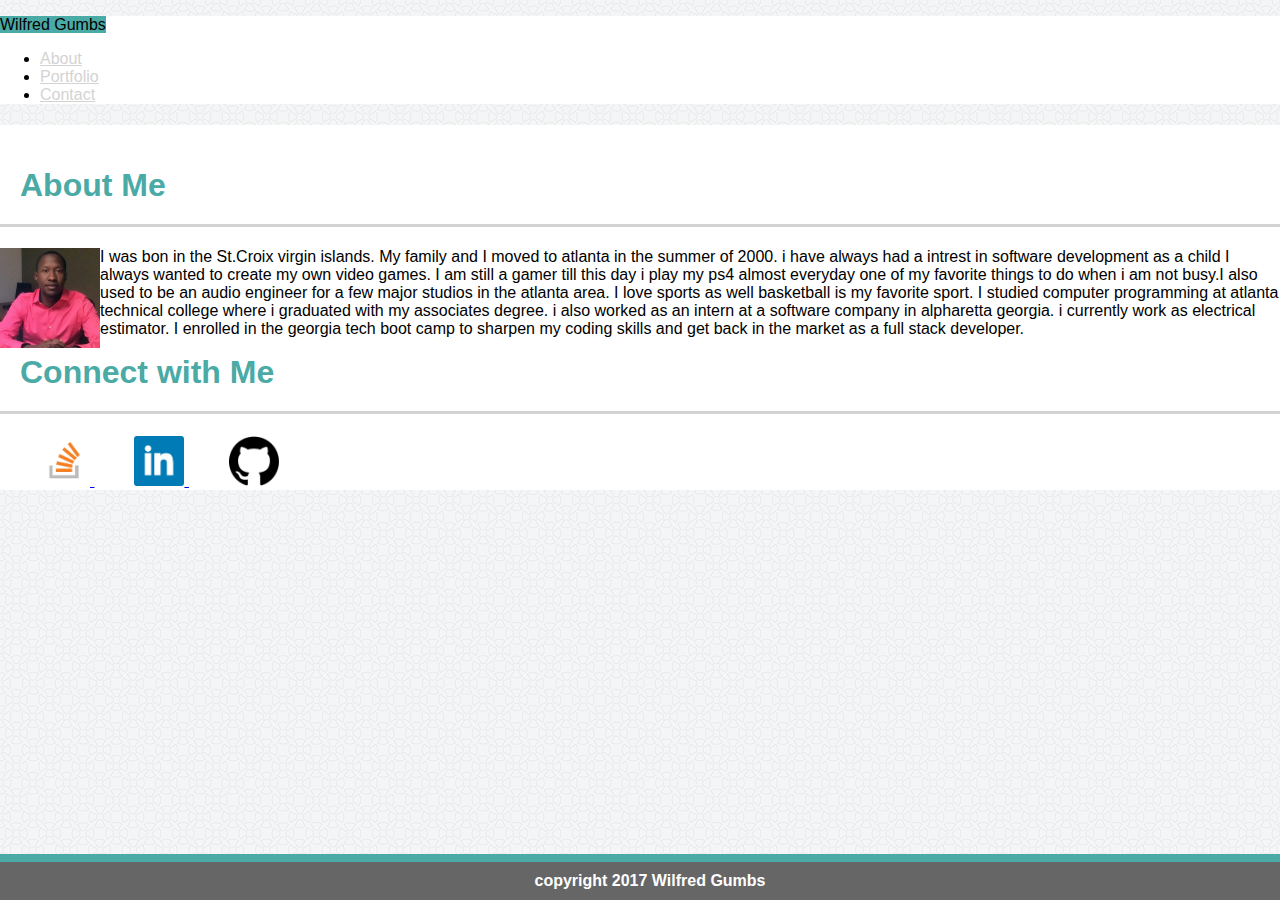
<file: index.html>
<!DOCTYPE html>
<html>
<head>
	<meta charset="utf-8">
    <meta name="viewport" content="width=device-width, initial-scale=1, shrink-to-fit=no">
	<link rel="stylesheet" href="https://maxcdn.bootstrapcdn.com/bootstrap/4.0.0-beta.2/css/bootstrap.min.css" integrity="sha384-PsH8R72JQ3SOdhVi3uxftmaW6Vc51MKb0q5P2rRUpPvrszuE4W1povHYgTpBfshb" crossorigin="anonymous">
	<link rel="stylesheet" type="text/css" href="assets/css/style.css">
	<title>My Bio Bootstrap</title>
</head>
<body>
	  <div class="container ">
	<nav class="navbar mb-4 navbar-light bg">
  <span class="navbar-brand text-white mb-0 bg1 h1">Wilfred Gumbs</span>

<ul class="nav nav-tabs ">
   <li class="nav-item ">
    <a class="nav-link" href="#">About</a>
  </li>
     <li class="nav-item">
    <a class="nav-link" href="#">Portfolio</a>
  </li>
     <li class="nav-item">
    <a class="nav-link" href="#">Contact</a>
  </li>

</ul>
</nav>

	 <div class="row ">

      <!-- First (and only column) -->

      <div class="col-md-5 mb-4 bg " style="float:left">
      	
  
  <h1  class="text-center border-bottom-1" >About Me</h1>

        <img style="float:left"  src="assets/images/will.jpg" alt="..." class="rounded-circle pull-left"">
    
        <p class="text-md-left">I was bon in the St.Croix virgin islands. My family and I moved to atlanta in the summer of 2000. i have always had a intrest in software development as a child I always wanted to create my own video games. I am still a gamer till this day i play my ps4 almost everyday one of my favorite things to do when i am not busy.I also used to be an audio engineer for a few major studios in the atlanta area. I love sports as well basketball is my favorite sport. I studied computer programming at atlanta technical college where i graduated with my associates degree. i also worked as an intern at a software company in alpharetta georgia. i currently work as electrical estimator. I enrolled in the georgia tech boot camp to sharpen my coding skills and get back in the market as a full stack developer.</p>
      </div>
       <div class="col-md-1 " >
       </div>

<div class="con " >
      <div class="col-md34  bg "  >
	<h1>Connect with Me</h1>
	 <a href="https://stackoverflow.com/users/8808638/wilfred-gumbs">
		<img src="assets/images/stackoverflow.png">
	</a>
	<a href="www.linkedin.com/in/wilfred-gumbs-47b75792">
		<img src="assets/images/linkedin.png">
	</a>
	<a href="https://github.com/wilfredgumbs">
		<img src="assets/images/github.png">
	</a>


</div>
    </div>

</div>
 <footer class="footer">
	<div class="container ">
		<span class="text-muted ">copyright 2017 Wilfred Gumbs</span>
	</div>
	
</footer>






<script src="https://code.jquery.com/jquery-3.2.1.slim.min.js" integrity="sha384-KJ3o2DKtIkvYIK3UENzmM7KCkRr/rE9/Qpg6aAZGJwFDMVNA/GpGFF93hXpG5KkN" crossorigin="anonymous"></script>
<script src="https://cdnjs.cloudflare.com/ajax/libs/popper.js/1.12.3/umd/popper.min.js" integrity="sha384-vFJXuSJphROIrBnz7yo7oB41mKfc8JzQZiCq4NCceLEaO4IHwicKwpJf9c9IpFgh" crossorigin="anonymous"></script>
<script src="https://maxcdn.bootstrapcdn.com/bootstrap/4.0.0-beta.2/js/bootstrap.min.js" integrity="sha384-alpBpkh1PFOepccYVYDB4do5UnbKysX5WZXm3XxPqe5iKTfUKjNkCk9SaVuEZflJ" crossorigin="anonymous"></script>
</body>
</html>
</file>
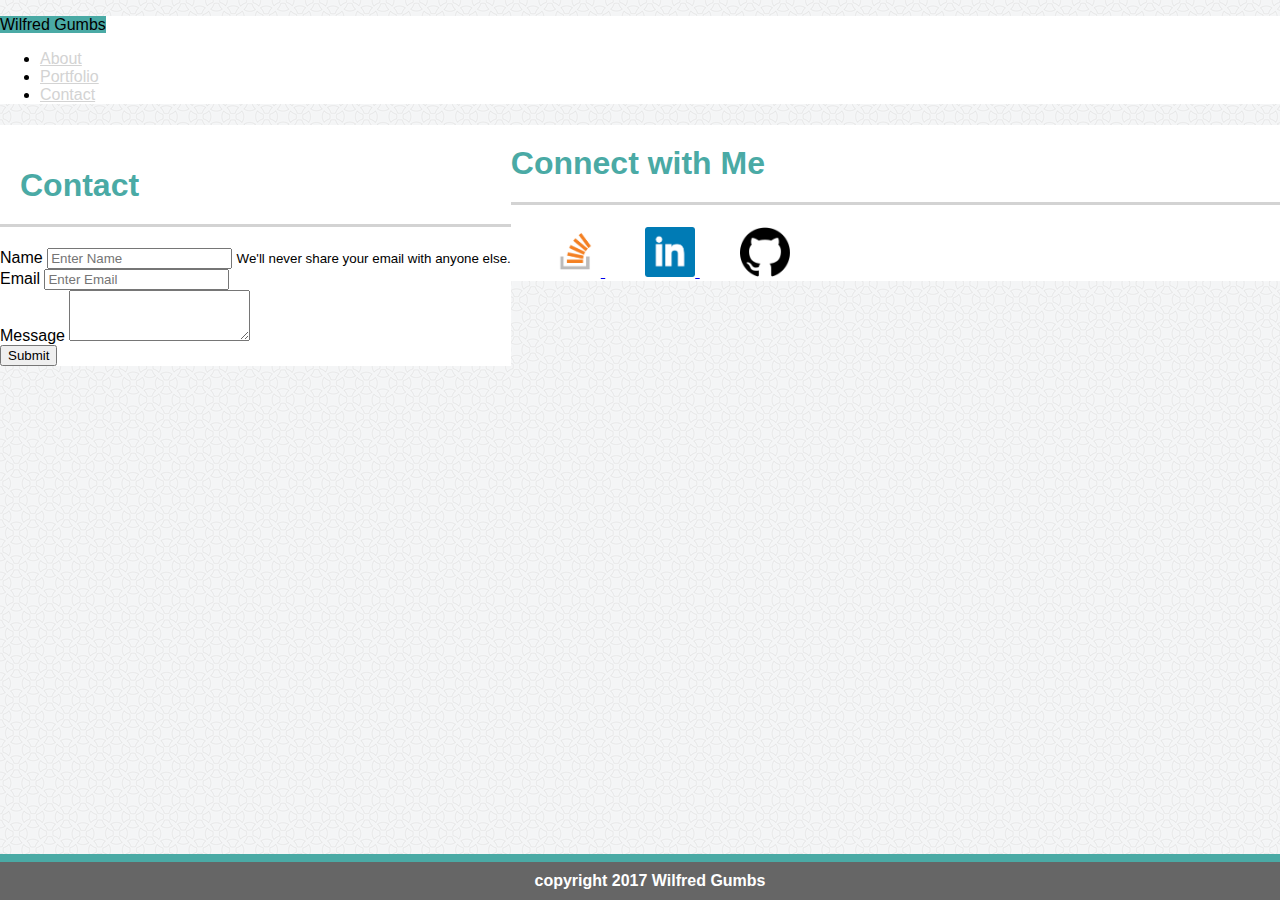
<file: contact.html>
<!DOCTYPE html>
<html>
<head>
	<meta charset="utf-8">
    <meta name="viewport" content="width=device-width, initial-scale=1, shrink-to-fit=no">
	<link rel="stylesheet" href="https://maxcdn.bootstrapcdn.com/bootstrap/4.0.0-beta.2/css/bootstrap.min.css" integrity="sha384-PsH8R72JQ3SOdhVi3uxftmaW6Vc51MKb0q5P2rRUpPvrszuE4W1povHYgTpBfshb" crossorigin="anonymous">
	<link rel="stylesheet" type="text/css" href="assets/css/style.css">
	<title>My Bio Bootstrap Contact</title>
</head>
<body>
	  <div class="container ">
	<nav class="navbar mb-4 navbar-light bg">
  <span class="navbar-brand text-white mb-0 bg1 h1">Wilfred Gumbs</span>

<ul class="nav nav-tabs ">
   <li class="nav-item ">
    <a class="nav-link" href="index.html">About</a>
  </li>
     <li class="nav-item">
    <a class="nav-link" href="Portfolio.html">Portfolio</a>
  </li>
     <li class="nav-item">
    <a class="nav-link" href="Contact.html">Contact</a>
  </li>

</ul>
</nav>

	 <div class="row ">

      <!-- First (and only column) -->

      <div class="col-md-5 mb-4 bg " style="float:left">
      	
  
 <form>

  <h1  class="text-center border-bottom-1" >Contact</h1>
  <div class="form-group">
    <label for="exampleInputEmail1">Name</label>
    <input type="email" class="form-control" id="exampleInputEmail1" aria-describedby="emailHelp" placeholder="Enter Name">
    <small id="emailHelp" class="form-text text-muted">We'll never share your email with anyone else.</small>
  </div>
  <div class="form-group">
    <label for="exampleInputPassword1">Email</label>
    <input type="password" class="form-control" id="exampleInputPassword1" placeholder="Enter Email">
  </div>
   <div class="form-group">
    <label for="exampleFormControlTextarea1">Message</label>
    <textarea class="form-control" id="exampleFormControlTextarea1" rows="3"></textarea>
  </div>
 
  <button type="submit" class="btn btn-info float-right">Submit</button>
</form>
      </div>
       <div class="col-md-1 " >
       </div>

<div class="con " >
      <div class="col-md34  bg "  >
	<h1>Connect with Me</h1>
	 <a href="https://stackoverflow.com/users/8808638/wilfred-gumbs">
		<img src="assets/images/stackoverflow.png">
	</a>
	<a href="www.linkedin.com/in/wilfred-gumbs-47b75792">
		<img src="assets/images/linkedin.png">
	</a>
	<a href="https://github.com/wilfredgumbs">
		<img src="assets/images/github.png">
	</a>


</div>
    </div>

</div>
 <footer class="footer">
	<div class="container ">
		<span class="text-muted ">copyright 2017 Wilfred Gumbs</span>
	</div>
	
</footer>






<script src="https://code.jquery.com/jquery-3.2.1.slim.min.js" integrity="sha384-KJ3o2DKtIkvYIK3UENzmM7KCkRr/rE9/Qpg6aAZGJwFDMVNA/GpGFF93hXpG5KkN" crossorigin="anonymous"></script>
<script src="https://cdnjs.cloudflare.com/ajax/libs/popper.js/1.12.3/umd/popper.min.js" integrity="sha384-vFJXuSJphROIrBnz7yo7oB41mKfc8JzQZiCq4NCceLEaO4IHwicKwpJf9c9IpFgh" crossorigin="anonymous"></script>
<script src="https://maxcdn.bootstrapcdn.com/bootstrap/4.0.0-beta.2/js/bootstrap.min.js" integrity="sha384-alpBpkh1PFOepccYVYDB4do5UnbKysX5WZXm3XxPqe5iKTfUKjNkCk9SaVuEZflJ" crossorigin="anonymous"></script>
</body>
</html>
</file>
<file: assets/css/style.css>
body {
    background-image: url("../images/circles-light.png");
    margin:0; /*gets rid of white space around body*/
  margin-top:16px;
  font-family: 'Questrial', sans-serif;
 
}
.bg{
background: white;
height: auto;
}
h1{
 padding: 20px;
 border-bottom: 3px solid lightgrey;
 color: #4aaaa5;
}
.bg1{

  background-color: #4aaaa5;}

  img{
    height: 200px;
    width: 200px
  
  }
  div.con img{
    margin-left: 40px;
 
    height: 50px;
    width: 50px;

  }
  div.con{height: 500px;
   
  }
  .footer{
    font-family: 'Questrial', sans-serif;
    position: absolute;
   
  
 
  padding: 10px;
  font-weight: bold;
    
    bottom: 0;
    width: 100%;
    background-color: #666666;
    color: white;
    text-align: center;
     border-top: 8px solid #4aaaa5;
  }
.nav-link{
  color: lightgrey;
}
img{height: 100px;
  width: 100px;
 
}
</file>
